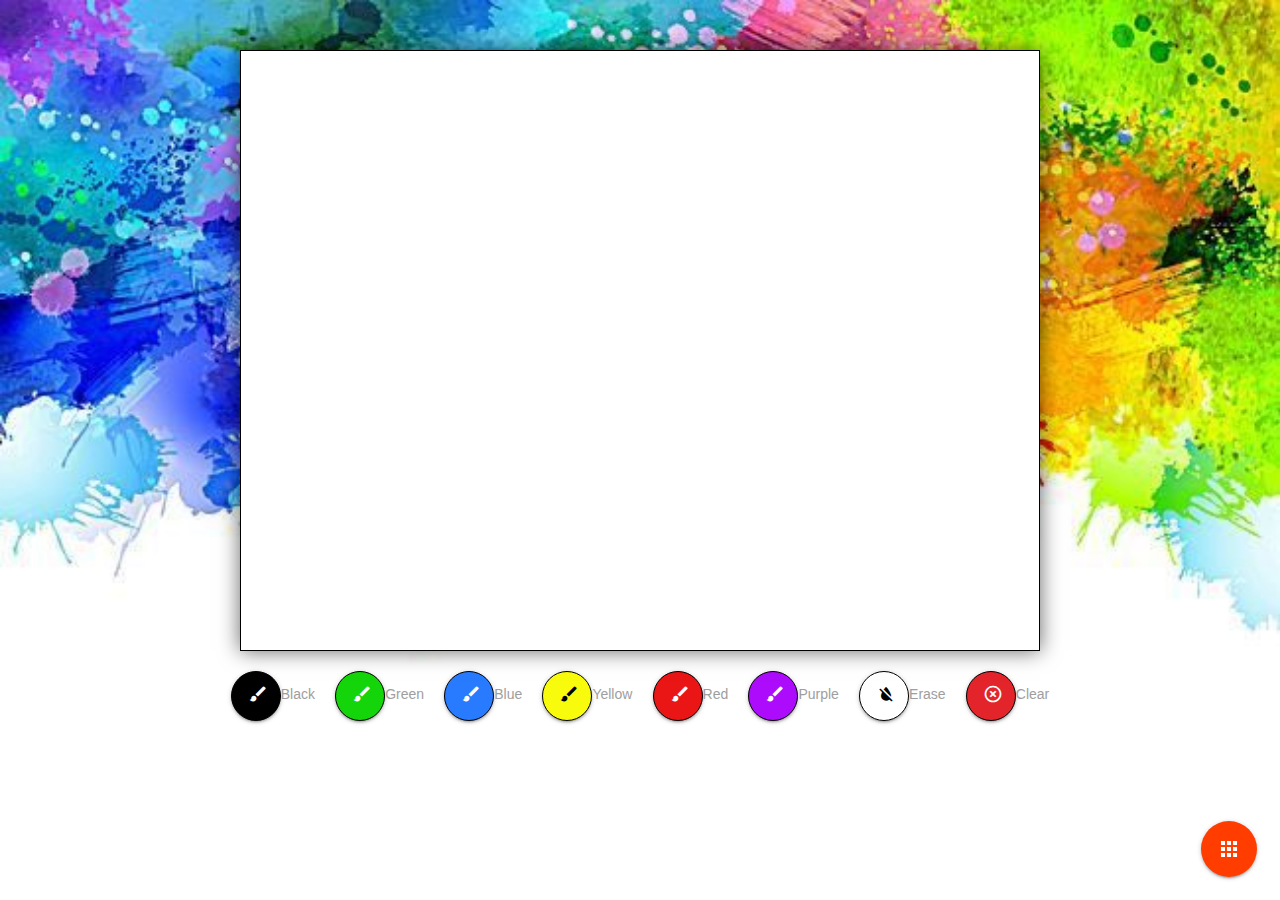
<file: draw.html>
<!DOCTYPE html>
<html lang="en">
  <head>
    <meta charset="UTF-8" />
    <meta name="viewport" content="width=device-width, initial-scale=1.0" />
    <title>Draw</title>
    <!-- Link to Materialize Icons and CSS-->
    <link href="https://fonts.googleapis.com/icon?family=Material+Icons" rel="stylesheet">
    <link rel="stylesheet" href="https://cdnjs.cloudflare.com/ajax/libs/materialize/1.0.0/css/materialize.min.css">
    <!-- Link to Stylesheet -->
    <link rel="stylesheet" href="style.css">
    <link rel="stylesheet" href="./Style/draw.css">

    <link rel="shortcut icon" href="assets/art-favicon.ico" type="image/x-icon">

  </head>
  <body>
    <!-- Materialize Nav Bar -->
    <div class="container">
      <div class="fixed-action-btn top">
          <a class="btn-floating btn-large deep-orange accent-3">
            <i class="large material-icons">apps</i>
          </a>
          <ul>
            <li><a href="draw.html" class="btn-floating purple darken-1"><i class="material-icons">brush</i></a></li>
            <li><a href="math.html" class="btn-floating blue darken-1"><i class="material-icons">exposure</i></a></li>
            <li><a href="english.html" class="btn-floating teal accent-4"><i class="material-icons">spellcheck</i></a></li>
            <li><a href="index.html" class="btn-floating orange"><i class="material-icons">home</i></a></li>
          </ul>
        </div>
      </div>
      <!-- End Materialize Nav Bar -->

    <div>
        <!--Canvas elements-->
        <canvas  class="draw-container" id="canvas" width="800" height="600"></canvas>
        <!--Button/Lable Elements-->
        <div class="control-box">
          <div class="controls">
            <label id="blackButton"><button class="btn" id="black"><i class="material-icons">brush</i></button>Black</label>
            <label id="greenButton"><button class="btn" id="green"><i class="material-icons">brush</i></button>Green</label>
            <label id="blueButton"><button class="btn" id="blue"><i class="material-icons">brush</i></button>Blue</label>
            <label id="yellowButton"><button class="btn" id="yellow"><i class="material-icons black-text">brush</i></button>Yellow</label>
            <label id="redButton"><button class="btn" id="red"><i class="material-icons">brush</i></button>Red</label>
            <label id="purpleButton"><button class="btn" id="purple"><i class="material-icons">brush</i></button>Purple</label>
            <label id="eraseButton"><button class="btn" id="erase"><i class="material-icons">format_color_reset</i></button>Erase</label>
            <label id="clearButton"><button class="btn" id="clear"><i class="material-icons">highlight_off</i></button>Clear</label>
          </div>
        </div>
    </div>

    <!-- Link to Javascript file -->
    <script type="text/javascript" src="script.js"></script>
    <script type="text/javascript" src="./Develop/draw.js"></script>
     <!-- Link to jQuery Library -->
     <script src="https://cdnjs.cloudflare.com/ajax/libs/jquery/3.2.1/jquery.min.js"></script>
    
     <!-- Compiled and minified JavaScript -->
     <script src="https://cdnjs.cloudflare.com/ajax/libs/materialize/1.0.0/js/materialize.min.js"></script>

     <!-- Initialize Materialize Navbar -->
     <script>
        $(document).ready(function(){
            $('.fixed-action-btn').floatingActionButton();
        });
    </script>


  </body>
</html>
</file>
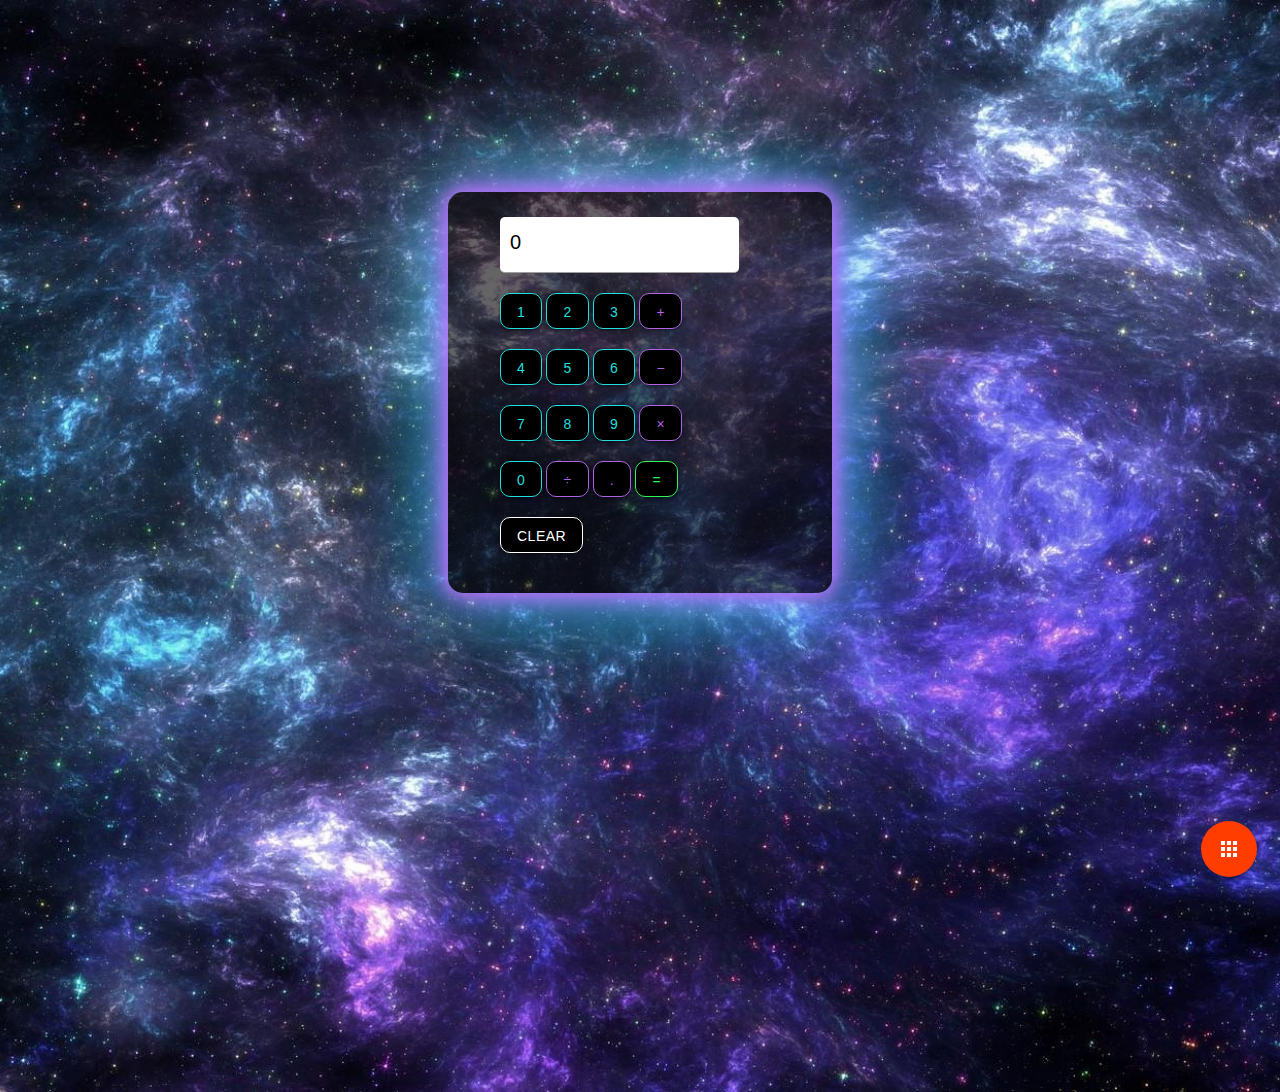
<file: math.html>
<!DOCTYPE html>
<html lang="en">
<head>
    <meta charset="UTF-8">
    <meta name="viewport" content="width=device-width, initial-scale=1.0">
    <title>Math</title>

  <!-- Link to Materialize Icons and CSS-->
  <link href="https://fonts.googleapis.com/icon?family=Material+Icons" rel="stylesheet">
  <link rel="stylesheet" href="https://cdnjs.cloudflare.com/ajax/libs/materialize/1.0.0/css/materialize.min.css">
    <!-- Link to Style Sheet-->
    <link rel="stylesheet" href="./Style/mathstyle.css">
    <link rel="stylesheet" href="style.css">

    <link rel="shortcut icon" href="assets/math-favicon.ico" type="image/x-icon">


</head>
<body>
  <div class="math-wrapper">
    <!-- Materialize Nav Bar -->
    <div class="container">
      <div class="fixed-action-btn top">
          <a class="btn-floating btn-large deep-orange accent-3">
            <i class="large material-icons">apps</i>
          </a>
          <ul>
            <li><a href="draw.html" class="btn-floating purple darken-1"><i class="material-icons">brush</i></a></li>
            <li><a href="math.html" class="btn-floating blue darken-1"><i class="material-icons">exposure</i></a></li>
            <li><a href="english.html" class="btn-floating teal accent-4"><i class="material-icons">spellcheck</i></a></li>
            <li><a href="index.html" class="btn-floating orange"><i class="material-icons">home</i></a></li>
          </ul>
      </div>
    </div>
      <!-- End Materialize Nav Bar -->

      <div class="calculator">
        <!-- Calculator Card -->
        <div class="row">
          <div class class="col">
            <div class="row"><!-- result row -->
                <input id="resultbox" class = "calculator-display"></input>
            </div>
            <div class="calculator-keys">
              <div class="row">
                <button type="button" id="button-1" class="btn number" value="1"><span>1</span></button>
                <button type="button" id="button-2" class="btn number" value="2"><span>2</span></button>
                <button type="button" id="button-3" class="btn number" value="3"><span>3</span></button>
                <button type="button"type=" id="button-plus" class="btn operator" value="+"><span>+</span></button>
              </div>
              <div class="row">
                <button type="button" id="button-4" class="btn number" value="4"><span>4</span></button>
                <button type="button" id="button-5" class="btn number" value="5"><span>5</span></button>
                <button type="button" id="button-6" class="btn number" value="6"><span>6</span></button>
                <button type="button" id="button-minus" class="btn operator" value="-"><span>&minus;</span></button>
              </div>
              <div class="row">
                <button type="button" id="button-7" class="btn number" value="7"><span>7</span></button>
                <button type="button" id="button-8" class="btn number" value="8"><span>8</span></button>
                <button type="button" id="button-9" class="btn number" value="9"><span>9</span></button>
                <button type="button" id="button-multiply" class="btn operator" value="*"><span>&times;</span></button>
              </div>
              <div class="row">
                <button type="button" id="button-0" class="btn number" value="0"><span>0</span></button>
                <button type="button" id="button-divide" class="btn operator" value="/"><span>&divide;</span></button>
                <button type="button-decimal" class=" btn decimal" value="."><span>.</span></button>
               
                <button type="button" id="button-equal" class="btn equal" value="="><span>=</span></button>
              </div>
              <div class="row">
               
                <button type="button" id="button-clear" class="btn btn-dark clear" value="clear"><span>clear</span></button>
              </div>

            </div>
           
          </div><!-- end col -->
        </div>
      </div>

    </div>

    <!-- Link to jQuery Library -->
    <script src="https://cdnjs.cloudflare.com/ajax/libs/jquery/3.2.1/jquery.min.js"></script>
    <!-- Link to Javascript file -->
    <script type="text/javascript" src="./Develop/math.js"></script>
    <script type="text/javascript" src="script.js"></script>
  
    <!-- Link to Materialize -->
    <script src="https://cdnjs.cloudflare.com/ajax/libs/materialize/1.0.0/js/materialize.min.js"></script>

    <!-- Initialize Materialize Navbar -->
    <script>
        $(document).ready(function(){
            $('.fixed-action-btn').floatingActionButton();
        });
    </script>

</body>
</html>
</file>
<file: style.css>
*{
    margin: 0;
    padding: 0;
    box-sizing: border-box;
}

/* Index Only */
.index-overlay{
    position: absolute;
    height: 100vh;
    width: 100%;
    background: url(./Assets/supplies.jpg);
    background-size: cover;
    z-index: -2;
}
.index-overlay::before{
    content: '';
    position: absolute;
    top: 0;
    left: 0;
    width: 100%;
    height: 100%;
    background: #000;
    opacity: .5;
    z-index: -1;
}
.welcome{
    display:flex;
    flex-direction: column;
    justify-content: center;
    align-items: center;
    text-align: center;
    color: #fff;
    height: 200px;
    padding-top: 100px;
}
.welcome h1{
    color: #f8ed56;
    font-size: 60px;
}
.welcome h5{
    font-size: 28px;
}
.name{
    margin: 80px auto 50px;
}
/* End Index Only */
</file>
<file: Style/draw.css>
*{
  margin: 0;
  padding: 0;
  box-sizing: border-box;
}
body{
  background: url(../Assets/art.jpg);
  background-size: cover;
  background-repeat: no-repeat;
}
.draw-container{
  display: flex;
  flex-direction: column;
  align-items: center;
  justify-content: center;
  position: relative;
}
canvas {
  padding: 0;
  margin: 50px auto 20px;
  display: block;
  width: 800px;
  background: white;
  box-shadow: 0 0 20px rgba(0,0,0,0.6);
}
#canvas {
  border: 1px solid black;
}

.control-box{
  display: flex;
}
.controls {
  margin: 0 auto;
}

#clearButton,
#eraseButton,
#blackButton,
#blueButton,
#greenButton,
#redButton, 
#yellowButton,
#purpleButton {
  margin: 8px;
  font-size: 14px;
}

#clear,
#erase, 
#black,
#green,
#blue,
#yellow,
#red,
#purple{
  display: inline-block;
  width: 50px;
  height: 50px;
  margin: auto;
  border: 1px solid black;
  font-size: 20px;
  color: white;
  border-radius: 50%;
}
#clear {
  background-color: #e3242b;
}
#black {
  background-color: black;
}
#erase {
  color: black;
  background-color: white;
}
#blue {
  background-color: #287bff;
}
#green {
  background-color: #13d50a;
}
#red {

  background-color: #ea1515;
}
#yellow {
  background-color: #f8fb0b;
}
#purple {
  background-color: #ad0bfb;
}
</file>
<file: Style/mathstyle.css>
* {
    margin: 0;
    padding: 0;
    box-sizing: border-box;
}
body{
    background: url(../Assets/galaxy.jpg); /* https://wallpaperaccess.com/4k-ultra-hd-galaxy */
    background-size: cover;
    background-position: center;
}
.math-wrapper{
    height: 100vh;
}
.calculator {
    display: flex;
    justify-content: center;
    margin: 15% auto;
    background: rgba(0,0,0,.6);
    padding: 25px 25px 0 25px;
    width: 30%;
    min-width: 237px;
    border-radius: 15px;
    box-shadow: 0 0 15px #ae70f5,
    0 0 25px #ae70f5,
    0 0 50px #ae70f5,
    0 0 100px #03e9f4;
}

/* Calculator Styling */
.btn{
    border-radius: 10px;
}
#resultbox{
    margin: 0 auto;
    padding: 5px 5px 10px 10px;
    text-align: left;
    width: 80%;
    height: 40px;
    background: white;
    font-size: 20px;
    font-weight: 500;
    border-radius: 5px;
}
.result-text{
    color: #04d4df;
}
.number{
    border: solid 1px #22dfdf;
    background: black;
    color: #22dfdf;
}
.number:hover{
    background: #22dfdf;
    color: #050801;
    box-shadow: 0 0 5px #03e9f4,
                0 0 25px #03e9f4,
                0 0 50px #03e9f4,
                0 0 100px #03e9f4;
}
.operator,
.decimal{ 
    border: solid 1px  #b063e4;
    background: black;
    color:   #b063e4;
}
.operator:hover,
.decimal:hover{
    background:  #b063e4;
    color: #050801;
    box-shadow: 0 0 5px   #b063e4,
                0 0 25px   #b063e4,
                0 0 50px   #b063e4,
                0 0 100px   #b063e4;
}
.equal{
    border: solid 1px #31f552;
    background: black;
    color:  #31f552;
}
.equal:hover{
    background: #31f552;
    color: #050801;
    box-shadow: 0 0 5px #31f552,
                0 0 25px  #31f552,
                0 0 50px #31f552,
                0 0 100px #31f552;
}
.clear{
    background: black;
    border: solid 1px white;
    color: white;
}
.clear:hover{
    background: #fa2c2c;
    color: #050801;
    box-shadow: 0 0 5px #fa2c2c,
                0 0 25px  #fa2c2c,
                0 0 50px #fa2c2c,
                0 0 100px #fa2c2c;
}
/* End Calculator Styling */
</file>
